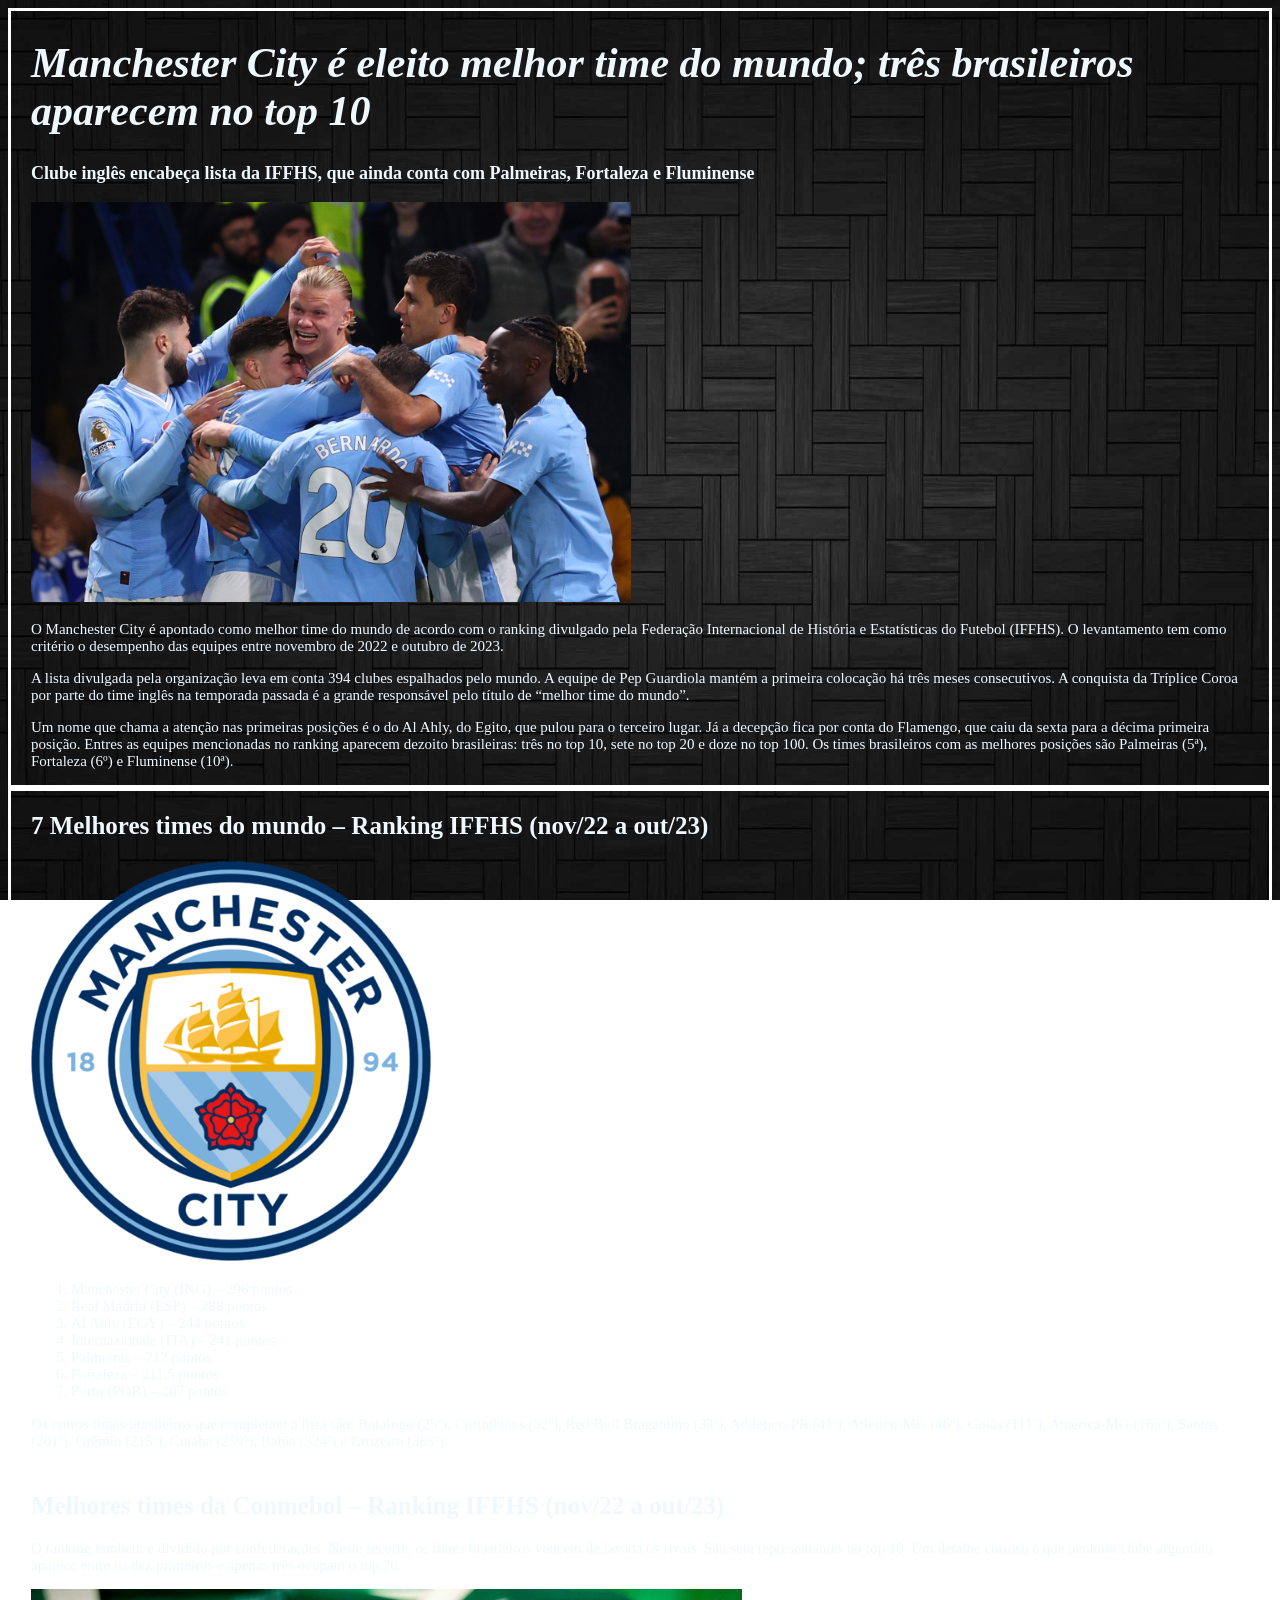
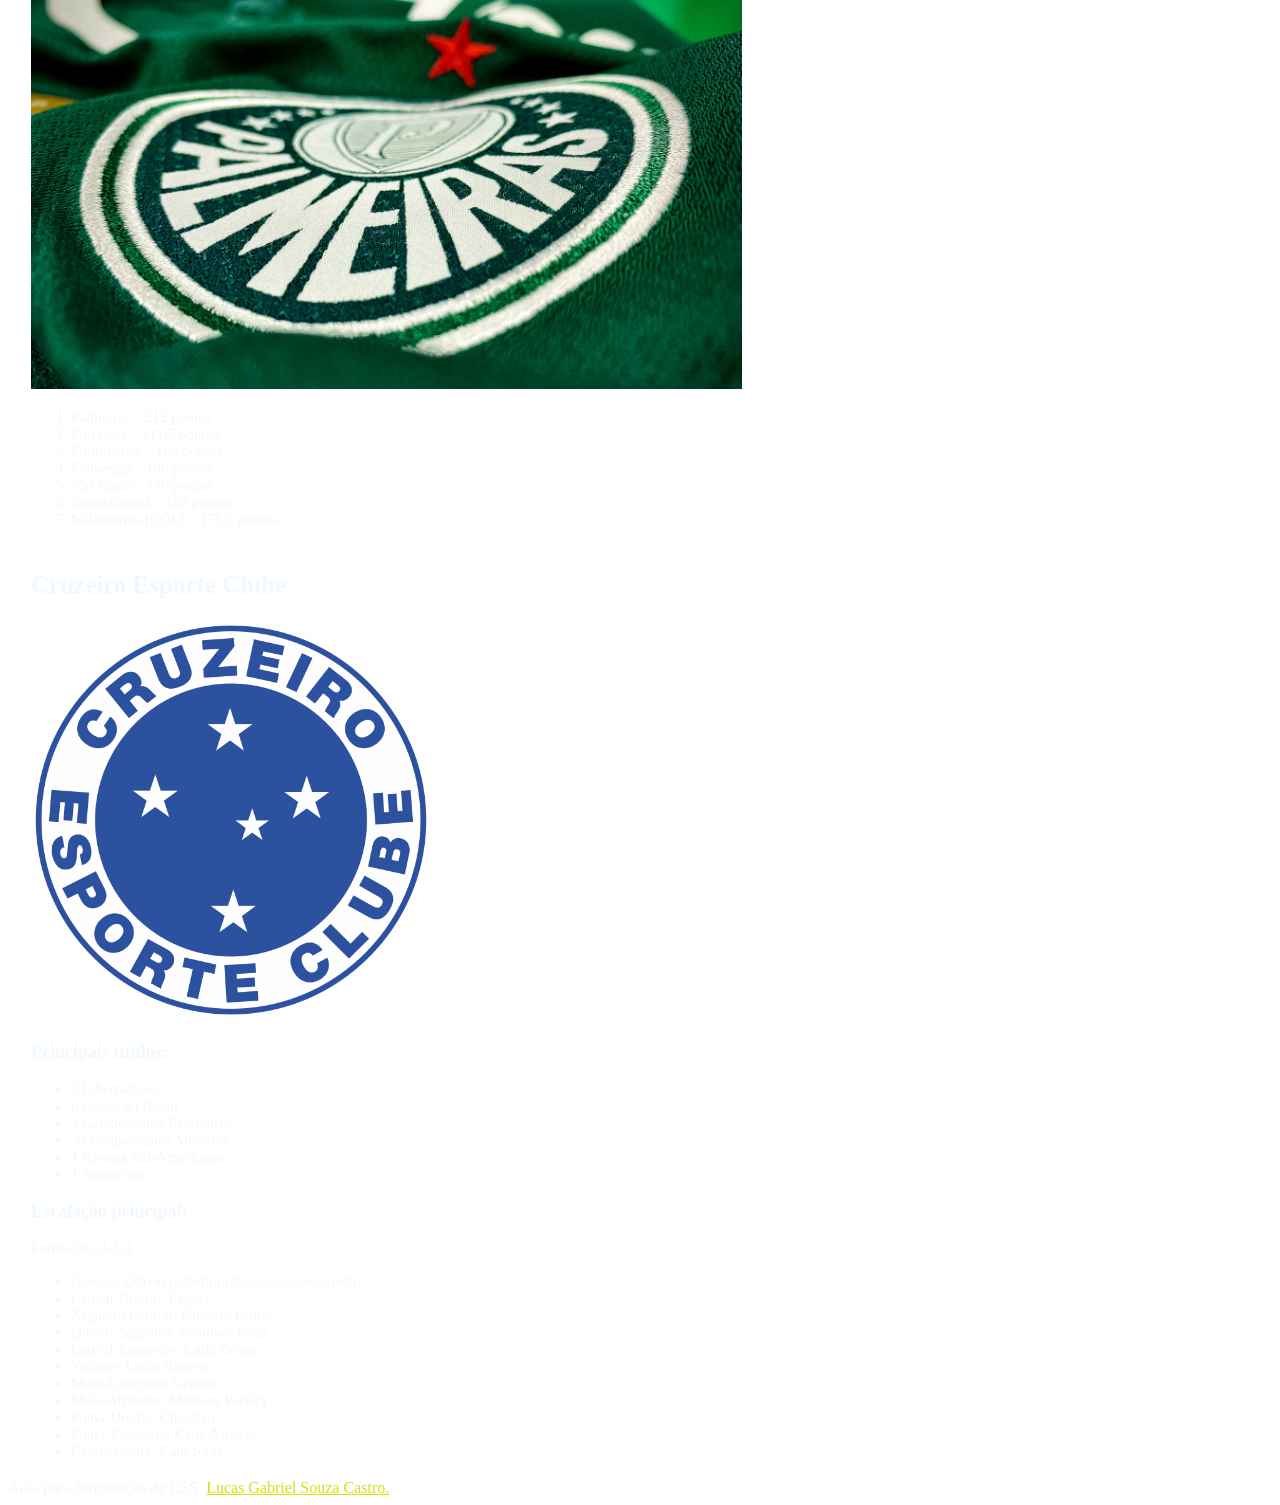
<file: index.html>
<!DOCTYPE html>
<html lang="pt-br">
  <head>
    <meta charset="UTF-8" />
    <meta name="viewport" content="width=device-width, initial-scale=1.0" />
    <link rel="stylesheet" href="estilo.css">
    <title>Ranking Melhores times</title>
  </head>

  <!--Essa página foi criada utilizando como o texto do artigo do shttps://www.cnnbrasil.com.br/esportes/futebol/flamengo/manchester-city-e-eleito-melhor-time-do-mundo-tres-brasileiros-aparecem-no-top-10/ 
Autor: João Ricardo. CNN - 15/11/2023 às 16:35 -->
  <body>
    <div class="conteudo-principal">
      <h1>
        Manchester City é eleito melhor time do mundo; três brasileiros aparecem
        no top 10
      </h1>
      <h3>
        Clube inglês encabeça lista da IFFHS, que ainda conta com Palmeiras,
        Fortaleza e Fluminense
      </h3>

      <img src="img/foot.jpg" alt="futebol">

      <p>
        O Manchester City é apontado como melhor time do mundo de acordo com o
        ranking divulgado pela Federação Internacional de História e
        Estatísticas do Futebol (IFFHS). O levantamento tem como critério o
        desempenho das equipes entre novembro de 2022 e outubro de 2023.
      </p>

      <p>
        A lista divulgada pela organização leva em conta 394 clubes espalhados
        pelo mundo. A equipe de Pep Guardiola mantém a primeira colocação há
        três meses consecutivos. A conquista da Tríplice Coroa por parte do time
        inglês na temporada passada é a grande responsável pelo título de
        “melhor time do mundo”.
      </p>

      <p>
        Um nome que chama a atenção nas primeiras posições é o do Al Ahly, do
        Egito, que pulou para o terceiro lugar. Já a decepção fica por conta do
        Flamengo, que caiu da sexta para a décima primeira posição. Entres as
        equipes mencionadas no ranking aparecem dezoito brasileiras: três no top
        10, sete no top 20 e doze no top 100. Os times brasileiros com as
        melhores posições são Palmeiras (5ª), Fortaleza (6º) e Fluminense (10ª).
      </p>
    </div>


    <div class="conteudo-lista">
        <h2>7 Melhores times do mundo – Ranking IFFHS (nov/22 a out/23)</h2>
        <img src="img/Manchester.png" alt="emblema manchester city">
        <ol>
            <li>Manchester City (ING) – 296 pontos</li>
            <li>Real Madrid (ESP) – 288 pontos</li>
            <li>Al Ahly (EGY) – 244 pontos</li>
            <li>Internazionale (ITA) – 241 pontos</li>
            <li>Palmeiras – 212 pontos</li>
            <li>Fortaleza – 211,5 pontos</li>
            <li>Porto (POR) – 207 pontos</li>
        </ol>

        <p>Os outros times brasileiros que completam a lista são: Botafogo (25º), Corinthians (32º), Red Bull Bragantino (33º), Athletico-PR (41º), Atlético-MG (46º), Goiás (111º), América-MG (165º), Santos (201º). Grêmio (215º), Cuiabá (259º), Bahia (324º) e Cruzeiro (365º).</p>
    </div>   
    
    <div class="conteudo-lista">
        <h2>Melhores times da Conmebol – Ranking IFFHS (nov/22 a out/23)</h2>
        <p>O ranking também é dividido por confederações. Neste recorte, os times brasileiros vencem de lavada os rivais. São sete representantes no top 10. Um detalhe curioso é que nenhum clube argentino aparece entre os dez primeiros e apenas três ocupam o top 20.</p>

        <img src="img/palmeiras.jpg" alt="">

        <ol>
            <li>Palmeiras – 212 pontos</li>
            <li>Fortaleza – 211,5 pontos</li>
            <li>Fluminense – 199 pontos</li>
            <li>Flamengo – 196 pontos</li>
            <li>São Paulo – 190 pontos</li>
            <li>Internacional – 180 pontos</li>
            <li>Millonarios (COL) – 175,5 pontos</li>
        </ol>

    </div>

    <div class="meu-time">
      <h2>Cruzeiro Esporte Clube</h2>
      <img src="img/Cruzeiro_Esporte_Clube_(logo).svg.png" alt="Imagem do Cruzeiro">
      <h3>Principais títulos:</h3>
       <ul>
            <li>2 Libertadores</li>
            <li>6 Copas do Brasil</li>
            <li>4 Campeonatos Brasileiros</li>
            <li>39 Campeonatos Mineiros</li>
            <li>1 Recopa Sul-Americana</li>
            <li>1 Supercopa</li>
        </ul>
      <h3>Escalação principal:</h3>
      <p>Formação: 4-3-3</p>
      <ul>
   <li> Goleiro: Otávio (substituindo Cássio, lesionado)</li>
    <li>Lateral-Direito: Fagner</li>
   <li> Zagueiro Central: Fabrício Bruno</li>
    <li>Quarto Zagueiro: Jonathan Jesus</li>
    <li>Lateral-Esquerdo: Kaiki Bruno</li>
    <li>Volante: Lucas Romero</li>
    <li>Meio-Campista: Gerson</li>
    <li>Meia-Armador: Matheus Pereira</li>
    <li>Ponta-Direita: Christian</li>
    <li>Ponta-Esquerda: Keny Arroyo</li>
    <li>Centroavante: Kaio Jorge</li>
      </ul>

    </div>

    <footer>Aula para formatação de CSS. <a href="aluno.html">Lucas Gabriel Souza Castro.</a></footer>
  </body>
</html>
</file>
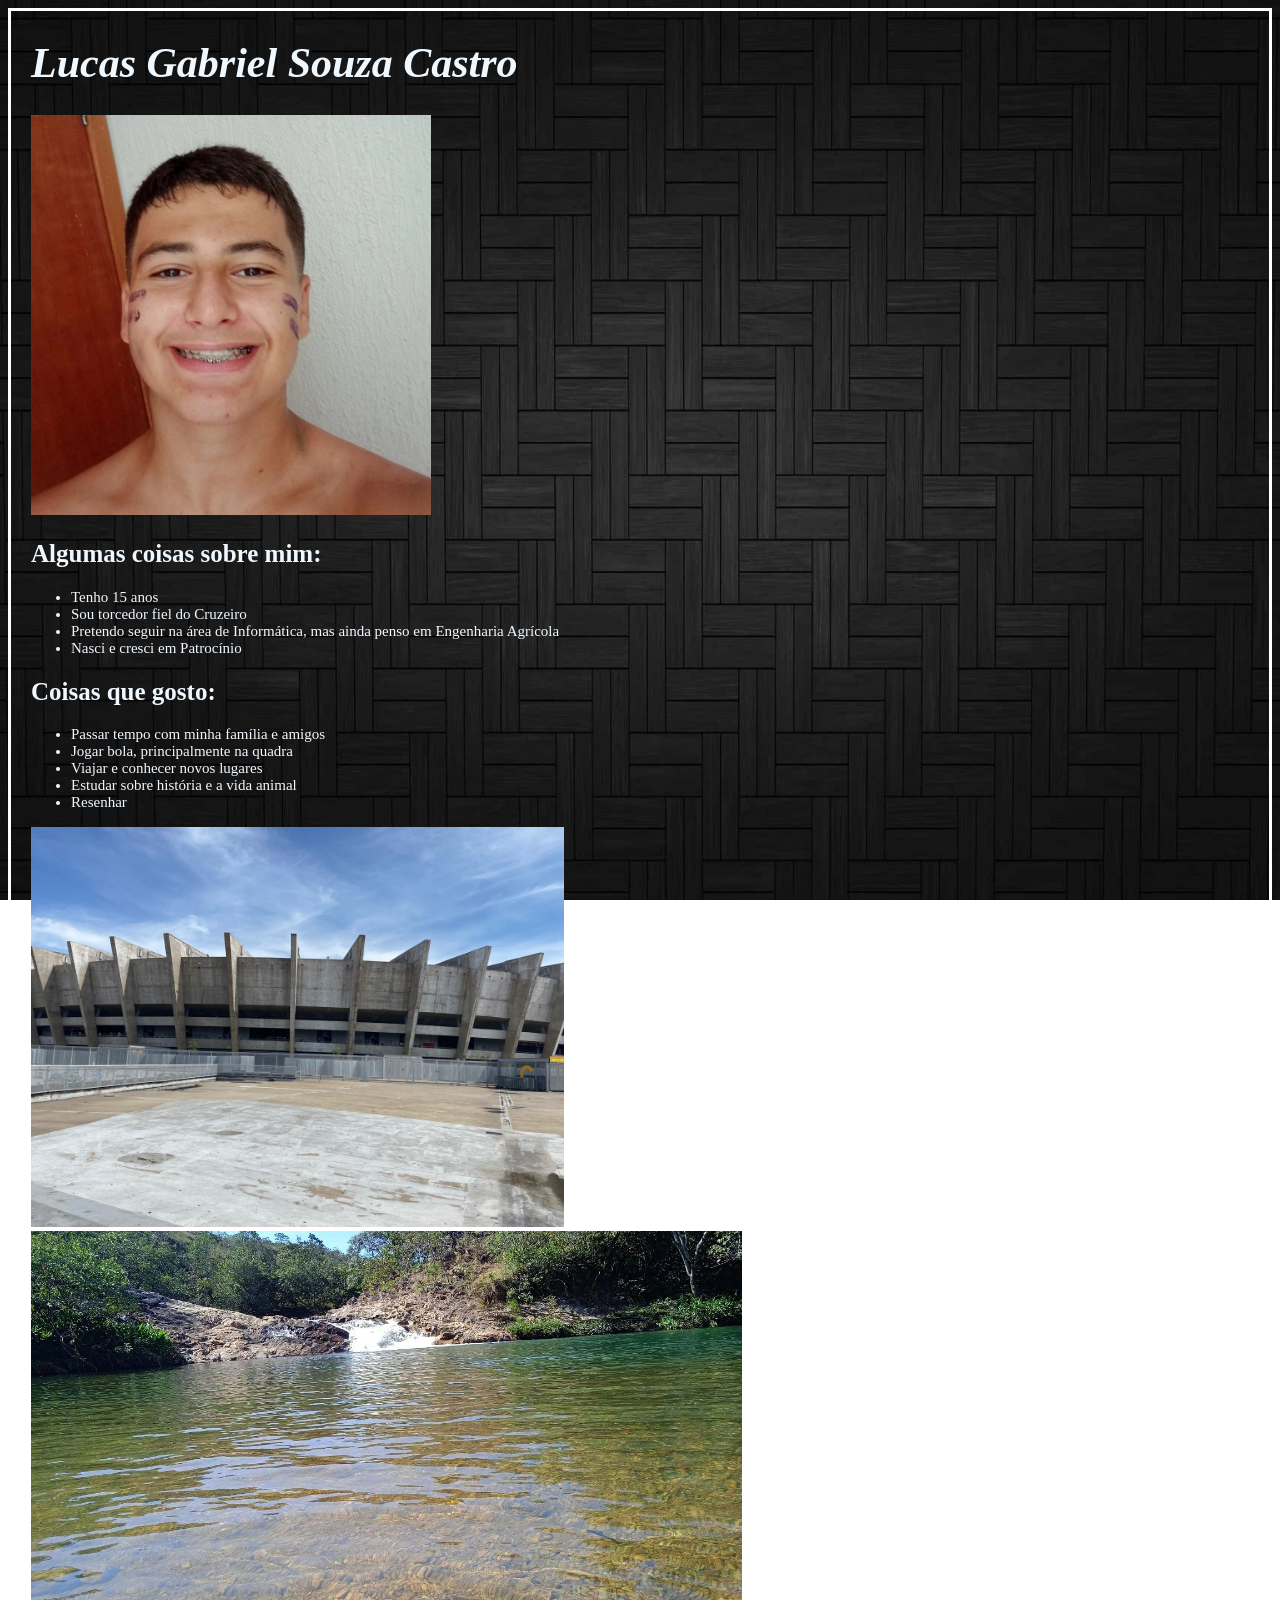
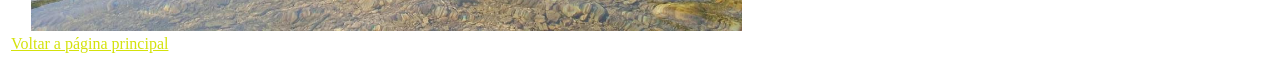
<file: aluno.html>
<!DOCTYPE html>
<html lang="pt-br">
<head>
    <meta charset="UTF-8">
    <meta name="viewport" content="width=device-width, initial-scale=1.0">
    <link rel="stylesheet" href="estilo.css">
    <title>Apresentação Lucas Souza</title>
</head>
<body class="meu-perfil">
    <h1> Lucas Gabriel Souza Castro</h1>
    <img src="img/WhatsApp Image 2026-05-06 at 18.16.43.jpeg" alt="foto de perfil">
    <h2> Algumas coisas sobre mim:</h2>
    <ul>
        <li> Tenho 15 anos</li>
        <li> Sou torcedor fiel do Cruzeiro</li>
        <li> Pretendo seguir na área de Informática, mas ainda penso em Engenharia Agrícola</li>
        <li> Nasci e cresci em Patrocínio</li>
    </ul>
    <h2> Coisas que gosto:</h2>
    <ul>
        <li> Passar tempo com minha família e amigos</li>
        <li> Jogar bola, principalmente na quadra</li>
        <li> Viajar e conhecer novos lugares</li>
        <li> Estudar sobre história e a vida animal</li>
        <li> Resenhar</li>
    </ul>
    <div>
    <img src="img/WhatsApp Image 2026-05-06 at 19.13.04.jpeg" alt="foto de Mineirão">
    <img src="img/WhatsApp Image 2026-05-06 at 19.17.04.jpeg" alt="foto da cachoeira">
    </div>
    <a href="index.html">Voltar a página principal</a>
</body>
</html>
</file>
<file: estilo.css>
body {
    background-image: url(img/pretum.jpg);
    background-attachment: fixed;
    background-size: cover;
    h1{
        font-size: 42px;
        font-style: oblique;
        margin-left: 20px;
        color:aliceblue;
    }
    img{
        height: 400px;
        margin-left: 20px;
    }
    h3{
        font-size: 18px;
        margin-left: 20px;
        color: aliceblue;
    }
    p{
        font-size: 15px;
        margin-left: 20px;
        margin-right: 20px;
        color: aliceblue;
    }
    h2{
        font-size: 25px;
        margin-left: 20px;
        color: aliceblue;
    }
    li{
        font-size: 15px;
        margin-left: 20px;
        color: aliceblue;
    }
    footer{
        color: aliceblue;
    }
    a{
        color: rgb(212, 226, 11);
    }
}
.conteudo-principal{
    border: 3px solid white;
}
.conteudo-lista{
    border: 3px solid white;
}
.meu-time{
    border: 3px solid white;
}
.meu-perfil{
    border: 3px solid white;
    img{
        height: 400px;
        margin-left: 20px;
    }
}
</file>
